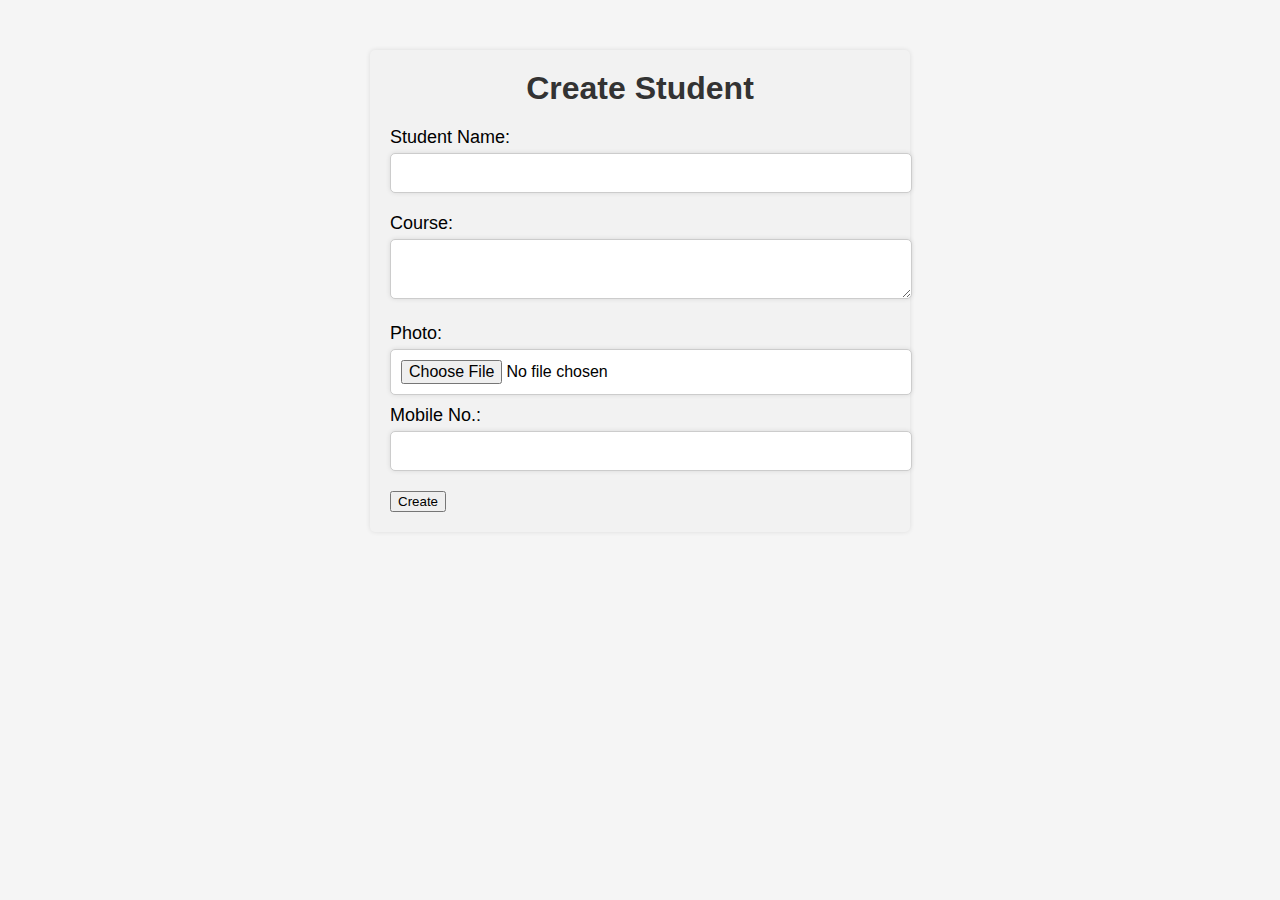
<file: index.html>
<!DOCTYPE html>
<html>
<head>
    <meta charset="UTF-8">
    <title>Create Student</title>
    <link rel="stylesheet" type="text/css" href="style.css">
</head>
<body>
    <div class="container">
        <form class="form" action="create.php" method="post" enctype="multipart/form-data">
            <h1>Create Student</h1>
            <label for="name">Student Name:</label>
            <input type="text" id="name" name="name" required>
            <br>
            <label for="course">Course:</label>
            <textarea id="course" name="course" required></textarea>
            <br>
            <label for="image">Photo:</label>
            <input type="file" id="image" name="image" required>
            <br>
            <label for="number">Mobile No.:</label>
            <input type="number" id="number" name="number"  required>
            <br>
            <button type="submit">Create</button>
        </form>
    </div>
</body>
</html>
</file>
<file: style.css>
/* General styles */
body {
    font-family: Arial, sans-serif;
    background-color: #f5f5f5;
    margin: 0;
    padding: 0;
    }
    
    h1, h2, h3, h4, h5, h6 {
    font-weight: bold;
    color: #333;
    }
    
    p {
    font-size: 16px;
    line-height: 1.5;
    color: #666;
    margin: 0;
    }

    head title {
        text-align: center;
    }
    
    label {
    display: block;
    font-weight: bold;
    margin-bottom: 10px;
    }
    
    input, textarea, select {
    font-size: 16px;
    padding: 10px;
    border-radius: 5px;
    border: none;
    background-color: #fff;
    box-shadow: 0 0 5px rgba(0, 0, 0, 0.1);
    margin-bottom: 20px;
    width: 100%;
    }
    
    input[type="submit"] {
    background-color: #333;
    color: #fff;
    cursor: pointer;
    transition: background-color 0.3s ease;
    }
    
    input[type="submit"]:hover {
    background-color: #666;
    }
    
    /* Form styles */
    form {
    max-width: 600px;
    margin: 0 auto;
    padding: 20px;
    background-color: #fff;
    border-radius: 5px;
    box-shadow: 0 0 5px rgba(0, 0, 0, 0.1);
    }
    
    form h1 {
    text-align: center;
    margin-top: 0;
    }
    
    form p.error {
    color: #ff0000;
    font-weight: bold;
    }
    
    /* Product list styles */
    .product {
    display: flex;
    flex-wrap: wrap;
    margin: 20px;
    padding: 20px;
    background-color: #f2f2f2;
    border-radius: 5px;
    box-shadow: 0 0 5px rgba(0, 0, 0, 0.1);
    }
    
    .product img {
    width: 200px;
    height: 200px;
    object-fit: cover;
    border-radius: 5px;
    margin-right: 20px;
    }
    
    .product h2 {
    font-size: 24px;
    margin-top: 0;
    margin-bottom: 10px;
    }
    
    .product p {
    font-size: 16px;
    margin: 0;
    }
    
    .product .price {
    font-weight: bold;
    margin-top: 10px;
    }

    .product .description {
        margin-bottom: 10px;
        }
        
        /* Login/Register form styles */
        form {
        max-width: 500px;
        margin: 50px auto;
        padding: 20px;
        background-color: #f2f2f2;
        border-radius: 5px;
        box-shadow: 0 0 5px rgba(0, 0, 0, 0.1);
        }
        
        form h1 {
        text-align: center;
        margin-bottom: 20px;
        }
        
        form p {
        margin-bottom: 10px;
        }
        
        form input[type="text"],
        form input[type="email"],
        form input[type="password"],
        form textarea {
        width: 100%;
        }
        
        form label {
        font-weight: normal;
        display: inline-block;
        margin-bottom: 5px;
        }
        
        form input[type="submit"] {
        width: 100%;
        background-color: #333;
        color: #fff;
        cursor: pointer;
        }
        
        form input[type="submit"]:hover {
        background-color: #666;
        }
        
        form p.error {
        color: #ff0000;
        margin-top: 10px;
        }

        form label {
            font-size: 18px;
            margin-bottom: 5px;
            }
            
            form input, form textarea {
            width: 100%;
            padding: 10px;
            font-size: 16px;
            border-radius: 5px;
            border: 1px solid #ccc;
            margin-bottom: 20px;
            }
            
            form textarea {
            resize: vertical;
            }
            
            form select {
            width: 100%;
            padding: 10px;
            font-size: 16px;
            border-radius: 5px;
            border: 1px solid #ccc;
            margin-bottom: 20px;
            background-color: #fff;
            }
            
            form input[type="file"] {
            margin-bottom: 10px;
            }
            
            form .form-group {
            margin-bottom: 20px;
            }
            
            form .form-group label {
            display: block;
            font-weight: bold;
            }
            
            form .form-group input, form .form-group textarea {
            display: block;
            width: 100%;
            padding: 10px;
            font-size: 16px;
            border-radius: 5px;
            border: 1px solid #ccc;
            margin-bottom: 10px;
            }
            
            form .form-group input[type="file"] {
            margin-bottom: 10px;
            }
            
            form .form-group textarea {
            resize: vertical;
            }
            
            form .form-group select {
                display: block;
                width: 100%;
                padding: 10px;
                font-size: 16px;
                border-radius: 5px;
                border: 1px solid #ccc;
                margin-bottom: 10px;
                background-color: #fff;
                }
            
                form .form-group input[type="submit"] {
                width: 100%;
                background-color: #333;
                color: #fff;
                cursor: pointer;
                }
            
                form .form-group input[type="submit"]:hover {
                background-color: #666;
                }
            
                form .form-group p.error {
                color: #ff0000;
                margin-top: 10px;
                }
</file>
